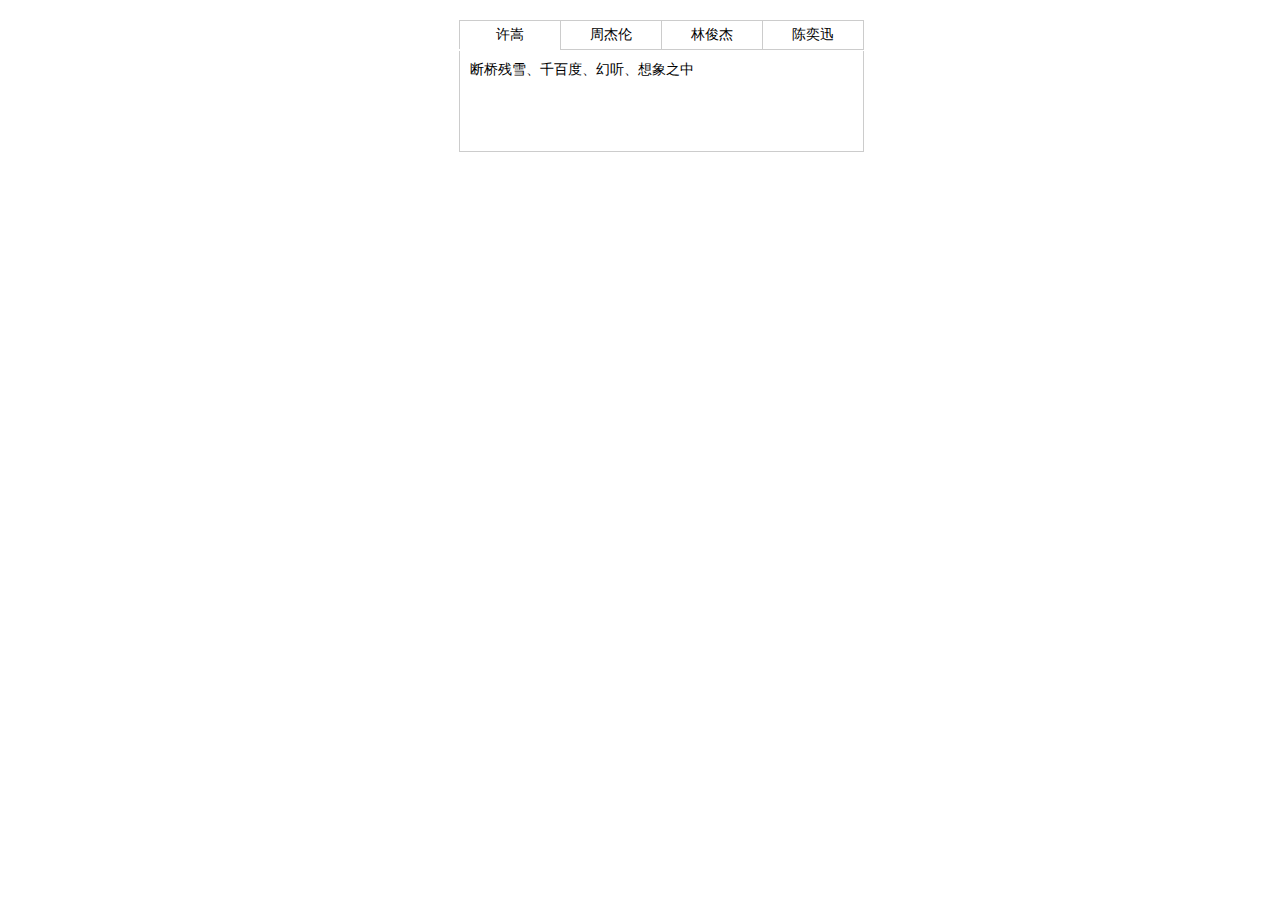
<file: SwitchPage/index.html>
<!DOCTYPE html PUBLIC "-//W3C//DTD XHTML 1.0 Transitional//EN" "http://www.w3.org/TR/xhtml1/DTD/xhtml1-transitional.dtd">
<html xmlns="http://www.w3.org/1999/xhtml">
<head>
<meta http-equiv="Content-Type" content="text/html; charset=utf-8" />
<title>简单纯js实现网页tab选项卡切换效果</title>
<style>
*{margin:0;padding:0;}
body{font-size:14px;font-family:"Microsoft YaHei";}
ul,li{list-style:none;}

#tab{position:relative;}
#tab .tabList ul li{
	float:left;
	border:1px solid #ccc;
	padding:5px 0;
	width:100px;
	text-align:center;
	margin-left:-1px;
	position:relative;
	cursor:pointer;
}
#tab .tabCon{
	position:absolute;
	left:-1px;
	top:31px;
	border:1px solid #ccc;
	border-top:none;
	width:403px;
	height:100px;
}
#tab .tabCon div{
	padding:10px;
	position:absolute;
	opacity:0;
	filter:alpha(opacity=0);
}
#tab .tabList li.cur{
	border-bottom:none;
	background:#fff;
}
#tab .tabCon div.cur{
	opacity:1;
	filter:alpha(opacity=100);
}
</style>
</head>
<body>

<!-- 代码 begin -->
<div id="tab" style="margin-left:460px;margin-top:20px">
  <div class="tabList">
	<ul>
		<li class="cur">许嵩</li>
		<li>周杰伦</li>
		<li>林俊杰</li>
		<li>陈奕迅</li>
	</ul>
  </div>
  <div class="tabCon">
	<div class="cur">断桥残雪、千百度、幻听、想象之中</div>
	<div>红尘客栈、牛仔很忙、给我一首歌的时间、听妈妈的话</div>
	<div>被风吹过的夏天、江南、一千年以后</div>
	<div>十年、K歌之王、浮夸</div>
  </div>
</div>

<script>
window.onload = function() {
    var oDiv = document.getElementById("tab");
    var oLi = oDiv.getElementsByTagName("div")[0].getElementsByTagName("li");
    var aCon = oDiv.getElementsByTagName("div")[1].getElementsByTagName("div");
    var timer = null;
    for (var i = 0; i < oLi.length; i++) {
        oLi[i].index = i;
        oLi[i].onmouseover = function() {
            show(this.index);
        }
    }
    function show(a) {
        index = a;
        var alpha = 0;
        for (var j = 0; j < oLi.length; j++) {
            oLi[j].className = "";
            aCon[j].className = "";
            aCon[j].style.opacity = 0;
            aCon[j].style.filter = "alpha(opacity=0)";
        }
        oLi[index].className = "cur";
        clearInterval(timer);
        timer = setInterval(function() {
            alpha += 2;
            alpha > 100 && (alpha = 100);
            aCon[index].style.opacity = alpha / 100;
            aCon[index].style.filter = "alpha(opacity=" + alpha + ")";
            alpha == 100 && clearInterval(timer);
        },
        5)
    }
}
</script>
<!-- 代码 en -->

</body>
</html>
</file>
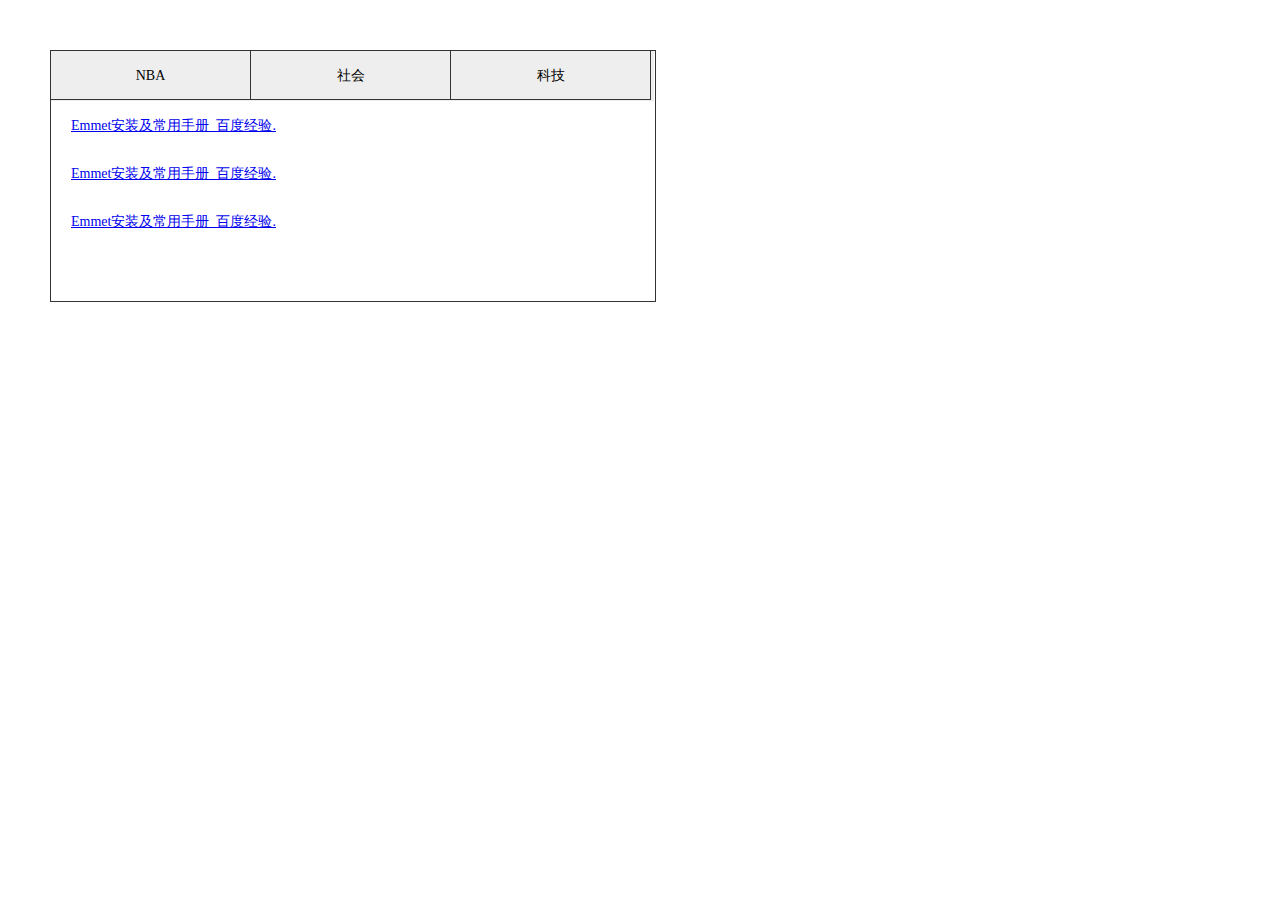
<file: SwitchPage/switchpage.html>
<!DOCTYPE html>
<html lang="en">
<head>
    <meta charset="UTF-8">
    <title>切换标签</title>
   <link href="switchpage.css" rel="stylesheet">
</head>
<body>

<div class="wrap">
    <div class="switch_bar">
        <ul>
            <li><a href="#" id="selected">NBA</a></li>
            <li><a href="#">社会</a></li>
            <li><a href="#" >科技</a></li>
        </ul>




    </div>
    <div class="content">
        <ul>
        <li><a href="#" >Lorem ipsum dolor sit amet.</a></li>
        <li><a href="#">Lorem ipsum dolor sit amet.</a></li>
        <li><a href="#" >Lorem ipsum dolor sit amet.</a></li>
    </ul></div>
    <div class="content">  <ul>
        <li><a href="#" >Web 前端利器Emmet 的HTML用法总结 | DeveWork.</a></li>
        <li><a href="#">Web 前端利器Emmet 的HTML用法总结 | DeveWork.</a></li>
        <li><a href="#" >Web 前端利器Emmet 的HTML用法总结 | DeveWork.</a></li></div>
    <div class="content" style="display: block" >  <ul>
        <li><a href="#" >Emmet安装及常用手册_百度经验.</a></li>
        <li><a href="#">Emmet安装及常用手册_百度经验.</a></li>
        <li><a href="#" >Emmet安装及常用手册_百度经验.</a></li></div>

</div>

</body>
<script src="../common/js/jquery-3.1.1.js"></script>
<script src="../SwitchPage/switchpage.js"></script>
</html>
</file>
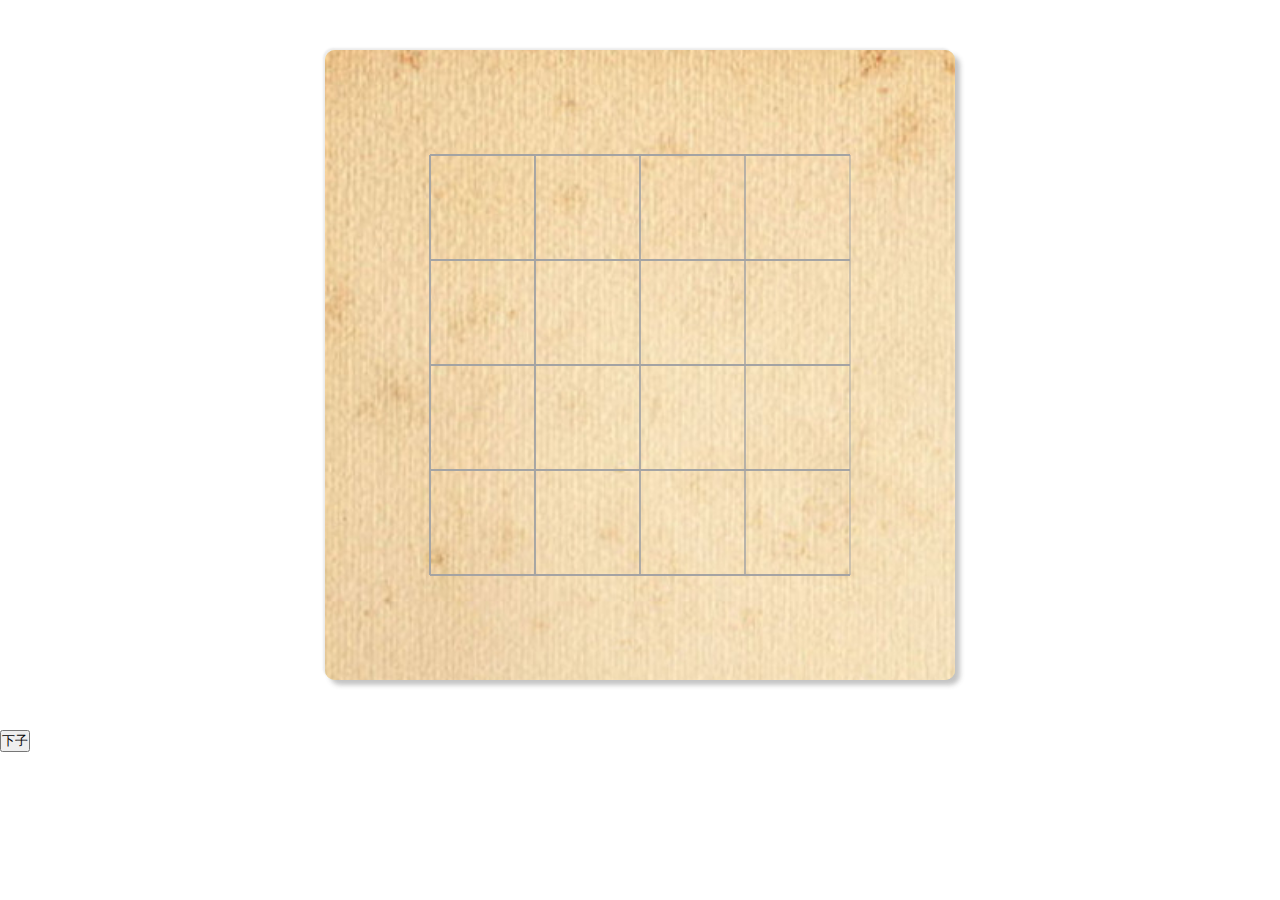
<file: wuziqi/wuziqi.html>
<!DOCTYPE html>
<html lang="en">
<head>
    <meta charset="UTF-8">
    <title>五子棋</title>
    <link rel="stylesheet" href="wuziqi.css">
</head>
<body>
<canvas id="chess" width="630" height="630"></canvas>

<button onclick="onStep(1, 2, true)">下子</button>




<script src="wuziqi.js"></script>
</body>
</html>
</file>
<file: SwitchPage/switchpage.css>
*{
    margin: 0px;
    padding:0px;
    font-size: 14px;
}

.wrap{
    border: 1px solid #333333;
    width: 604px;
    margin: 50px;
}

.switch_bar{
    background: #eee;
    width: 603px;
    height: 50px;
}

.switch_bar ul li{
    list-style: none;
    float: left;
}
.content li{
    list-style: none;
 }
.content ul li a{
    margin-left: 20px;
    text-align: center;
    height: 48px;
    line-height: 50px;
    display: inline-block;
}
.switch_bar ul li a{
    border-width: 0 1px 1px 0;
    border-style: solid;
    border-bottom-color: #333333;
    border-right-color: #333333;
    text-align: center;
    width: 199px;
    height: 48px;
    line-height: 50px;
    display: inline-block;
    text-decoration: none;
    color: #000;
}
.switch_bar ul  a :last-child{
    border-width: 0 0 1px 0;
}
.switch_bar ul li a:hover{
    color: #ff8329;
    border-bottom-color:transparent;
}
.content{
    display: none;
    width: 600px;
    height: 200px;
}
</file>
<file: wuziqi/wuziqi.css>
*{
    margin: 0px;
    padding:0px;
}

#chess{
    background: #eee1a2;
    margin: 50px auto;
    display: block;
    border-radius: 10px;
    box-shadow: -2px -2px 2px rgba(234, 234, 234, 0.93),5px 5px 5px rgba(190, 190, 190, 0.93);
}
</file>
